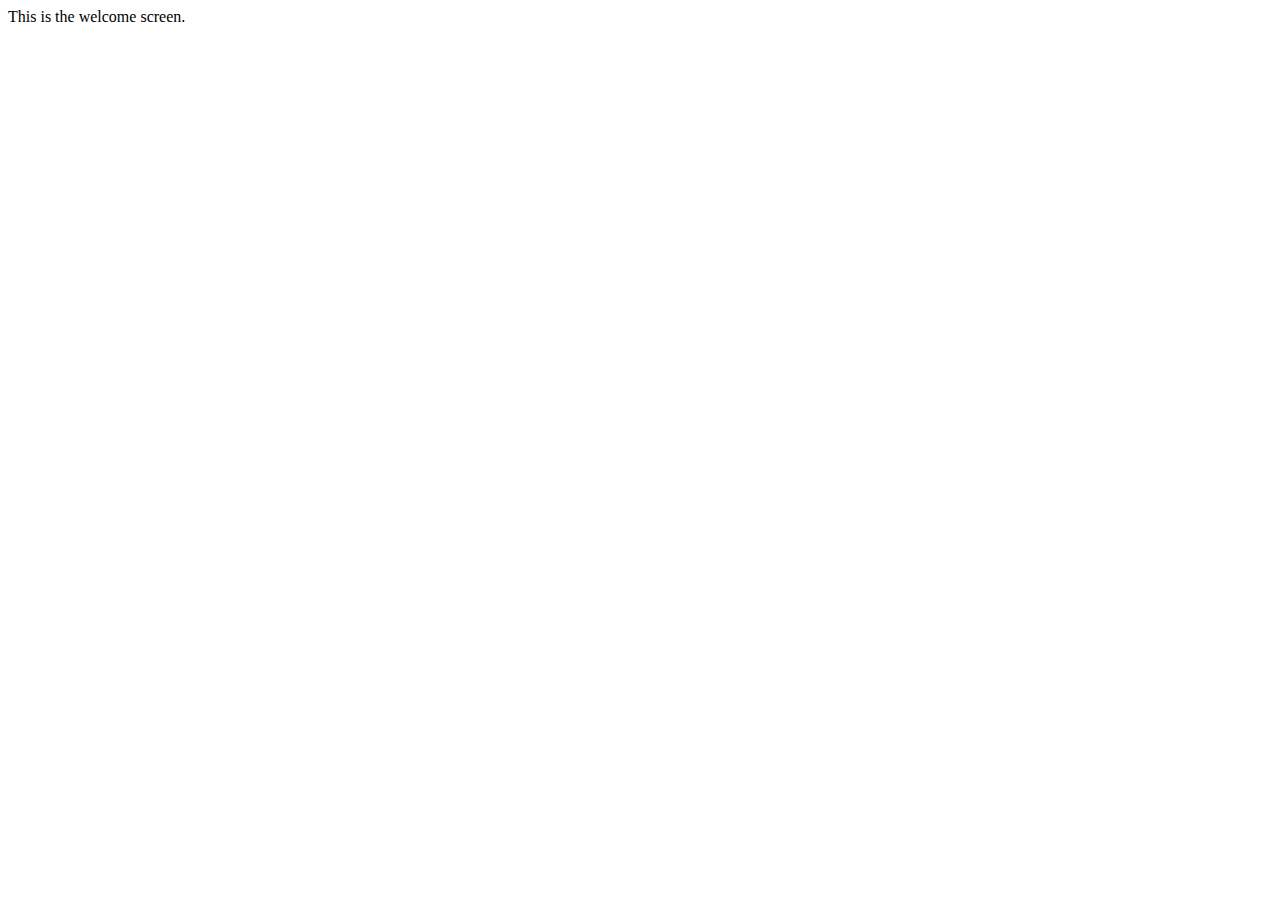
<file: Survey/welcome.html>
<html>                                                                  
 <title>Welcome</title>	 
  <body>        
	This is the welcome screen.         
 </body>                                                                 
 </html>
</file>
